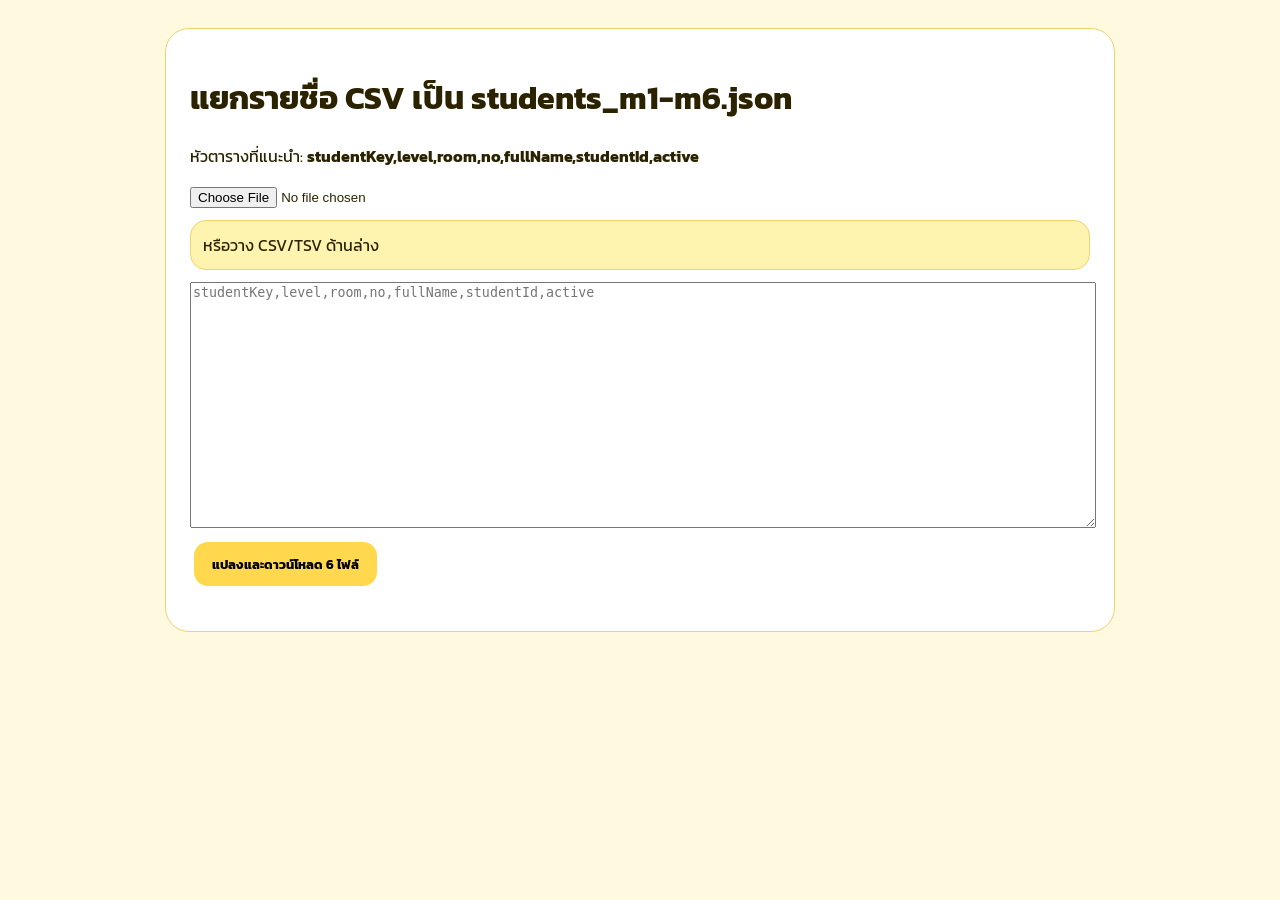
<file: tools/csv_students_splitter.html>
<!DOCTYPE html><html lang="th"><head><meta charset="UTF-8"><meta name="viewport" content="width=device-width,initial-scale=1"><title>แยกรายชื่อเป็น students_m1-m6.json</title><link href="https://fonts.googleapis.com/css2?family=Kanit:wght@300;400;500;600;700&display=swap" rel="stylesheet"><style>body{font-family:Kanit,system-ui,sans-serif;background:#fff9df;color:#2b2300;padding:20px}main{max-width:900px;margin:auto;background:white;border:1px solid #efd36d;border-radius:24px;padding:24px}textarea{width:100%;min-height:240px;font-family:monospace}button{font-family:inherit;font-weight:700;border:0;background:#ffd84d;padding:12px 18px;border-radius:14px;margin:8px 4px;cursor:pointer}.box{background:#fff3b0;border:1px solid #efd36d;border-radius:16px;padding:12px;margin:12px 0}</style></head><body><main><h1>แยกรายชื่อ CSV เป็น students_m1-m6.json</h1><p>หัวตารางที่แนะนำ: <b>studentKey,level,room,no,fullName,studentId,active</b></p><input type="file" id="file" accept=".csv,.txt"><div class="box">หรือวาง CSV/TSV ด้านล่าง</div><textarea id="input" placeholder="studentKey,level,room,no,fullName,studentId,active"></textarea><br><button id="convert">แปลงและดาวน์โหลด 6 ไฟล์</button><pre id="log"></pre></main><script>
const levels=['ม.1','ม.2','ม.3','ม.4','ม.5','ม.6'];
document.getElementById('file').addEventListener('change', async e=>{const f=e.target.files[0]; if(f) document.getElementById('input').value=await f.text();});
document.getElementById('convert').addEventListener('click',()=>{const text=document.getElementById('input').value.trim(); if(!text) return alert('ใส่ข้อมูลก่อน'); const delim=text.includes('\t')?'\t':','; const lines=text.split(/\r?\n/).filter(Boolean); const head=lines.shift().split(delim).map(x=>x.trim()); const rows=lines.map(line=>{const cols=line.split(delim).map(x=>x.trim()); const o={}; head.forEach((h,i)=>o[h]=cols[i]||''); return {studentKey:o.studentKey||o.key,level:o.level,room:o.room,no:o.no,fullName:o.fullName||o.name,studentId:o.studentId||'',active:String(o.active||'true').toLowerCase()!=='false'};}).filter(x=>x.studentKey&&x.level&&x.room&&x.no&&x.fullName); let log=[]; levels.forEach((level,i)=>{const arr=rows.filter(r=>r.level===level); const blob=new Blob([JSON.stringify(arr,null,2)],{type:'application/json;charset=utf-8'}); const a=document.createElement('a'); a.href=URL.createObjectURL(blob); a.download=`students_m${i+1}.json`; a.click(); URL.revokeObjectURL(a.href); log.push(`${level}: ${arr.length} คน`);}); document.getElementById('log').textContent=log.join('\n');});
</script></body></html>
</file>
